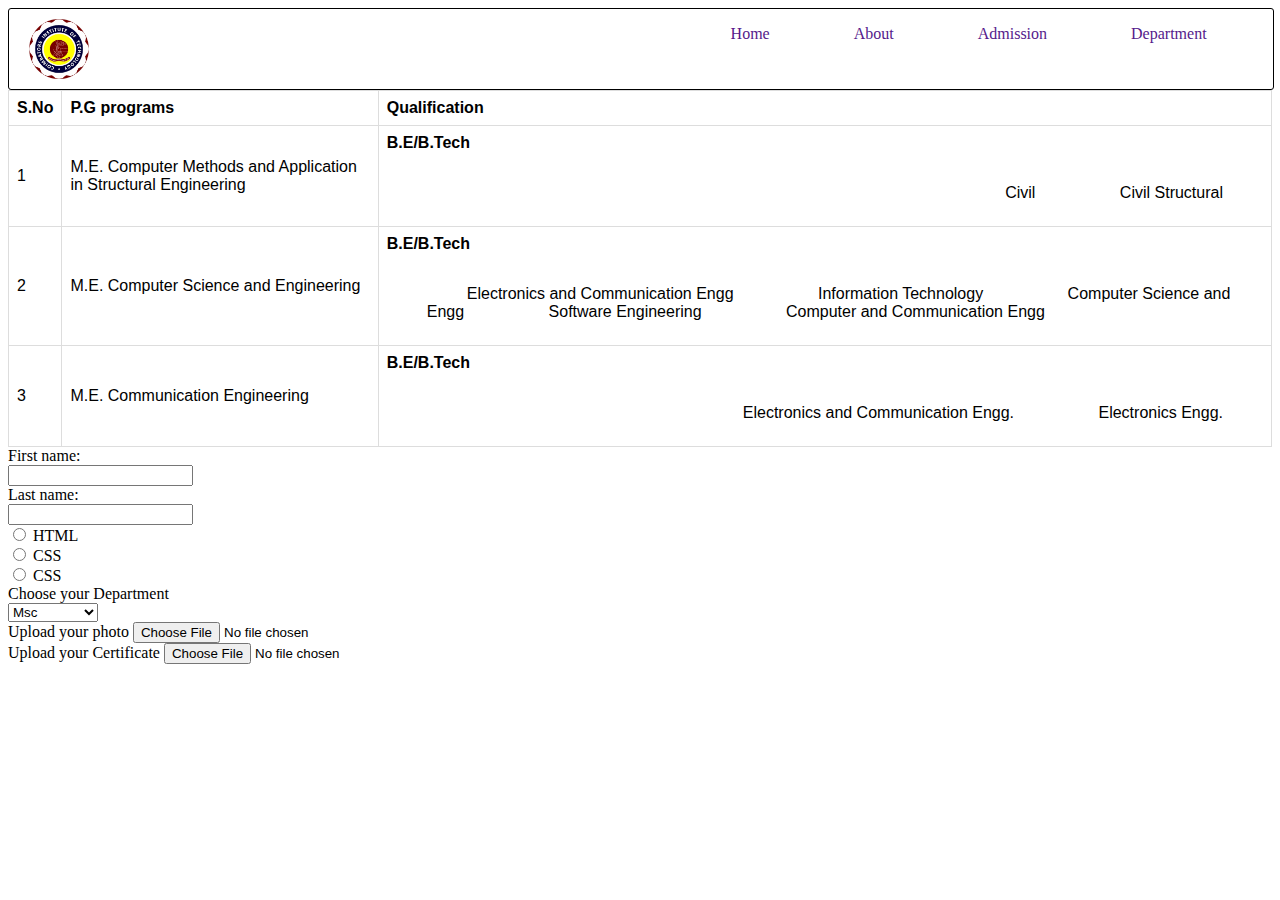
<file: admission.html>
<html>
    <title>
        CIT
    </title>
    <head>
        <link rel="stylesheet" href="index.css">
        <link rel="stylesheet" href="admission.css">
      </head>
    <body>
        <div class="header">
            <div class="logo"><img class="logo_img" src="logo.png" alt="cit"></div>
            <div class="head_content"> 
                <ul>
                    <li><a style="text-decoration: none" href="">Home</a></li>
                    <li><a style="text-decoration: none" href="">About</a></li>
                    <li><a style="text-decoration: none" href="">Admission</a></li>
                    <li><a style="text-decoration: none" href="">Department</a></li>
                </ul>
            </div>
        </div>
        <div class="content">
            <table>
                <tr>
                  <th>S.No</th>
                  <th>P.G programs</th> 
                  <th>Qualification</th>
                </tr>
                <tr>
                  <td>1</td>
                  <td>M.E.  Computer Methods and Application in Structural Engineering</td> 
                  <td>
                    <p><b>B.E/B.Tech</b></p>
                    <ul>
                        <li>Civil</li>
                        <li>Civil Structural</li>
                    </ul>
                  </td>
                </tr>
                <tr>
                  <td>2</td>
                  <td>M.E. Computer Science and Engineering</td> 
                  <td>
                    <p><b>B.E/B.Tech</b></p>
                    <ul>
                        <li>Electronics and Communication Engg</li>
                        <li> Information Technology</li>
                        <li>Computer Science and Engg</li>
                        <li>Software Engineering</li>
                        <li>Computer and Communication Engg</li>

                    </ul>
                  </td>
                </tr>
                <tr>
                    <td>3</td>
                    <td>M.E. Communication Engineering</td> 
                    <td>
                      <p><b>B.E/B.Tech</b></p>
                      <ul>
                          <li>Electronics and Communication Engg.</li>
                          <li> Electronics Engg.</li>
  
                      </ul>
                    </td>
                  </tr>
              </table>
            <form>
                <label for="fname">First name:</label><br>
                <input type="text" id="fname" name="fname"><br>
                <label for="lname">Last name:</label><br>
                <input type="text" id="lname" name="lname"><br>
                <input type="radio" id="male" name="gender" value="male">
                <label for="Male">HTML</label><br>
                <input type="radio" id="female" name="Gender" value="female">
                <label for="female">CSS</label><br>
                <input type="radio" id="others" name="Gender" value="others">
                <label for="Others">CSS</label><br>
                <label for="dept">Choose your Department</label><br>
                <select class="dept" name="dept">
                    <option value="Msc">Msc</option>
                    <option value="Mechanical">Mechanical</option>
                    <option value="EEE">EEE</option>
                    <option value="ECE">ECE</option>
                    <option value="Civil">Civil</option>
                    <option value="IT">IT</option>
                </select><br>
                <label for="photo">Upload your photo</label>
                <input type="file" name="photo" id="photo"><br>
                <label for="certi">Upload your Certificate</label>
                <input type="file" name="certi" id="certi"><br>
            </form>
        </div>
    </body>
</html>
</file>
<file: index.css>
.header{
    display: flex;
    flex-direction: row;
    width: 100%;
    height: 80px;
    border: 1px solid;
    border-radius: 3px;
}
.logo{
    display: flex;
    justify-content: center;
    height:80px;
    width:100px;
}
.logo_img{
    margin: auto;
    width: 60%;
}
.head_content{ 
    float: right;
    width: 90%;
}
ul{
    float: right;
}
li{
    margin-top: 30px;
    border-top: 20px;
    margin: 40px;
    display:inline;

}
.portion1{
    display: flex;
    height: 400px;
}
.left1{
    width: 60%;
    margin: 50px;
}
.right1{
    width: 40%;
    display: flex;
    justify-content: center;
    float: right;
}
.img1{
    margin: auto;
    width: 300px;
    height: 300px;
}
.portion2{
    display: flex;
    height: 400px;
    background-color:rgb(185, 184, 184);
}
.img2{
    margin: auto;
    width: 300px;
    height: 300px;
}
.left2{
    width: 40%;
    display: flex;
    justify-content: center;
    float: left;
}
.right2{
    width: 60%;
    margin: 50px;
}
.portion3{
    display: flex;
    height: 400px;
}
.left3{
    width: 60%;
    margin: 50px;
}
.right3{
    width: 40%;
    display: flex;
    justify-content: center;
    float: right;
}
.img3{
    margin: auto;
    width: 300px;
    height: 300px;
}
</file>
<file: admission.css>
table {
  font-family: arial, sans-serif;
  border-collapse: collapse;
  width: 100%;
}

td, th {
  border: 1px solid #dddddd;
  text-align: left;
  padding: 8px;
}
form{
    justify-content: center;
}
</file>
